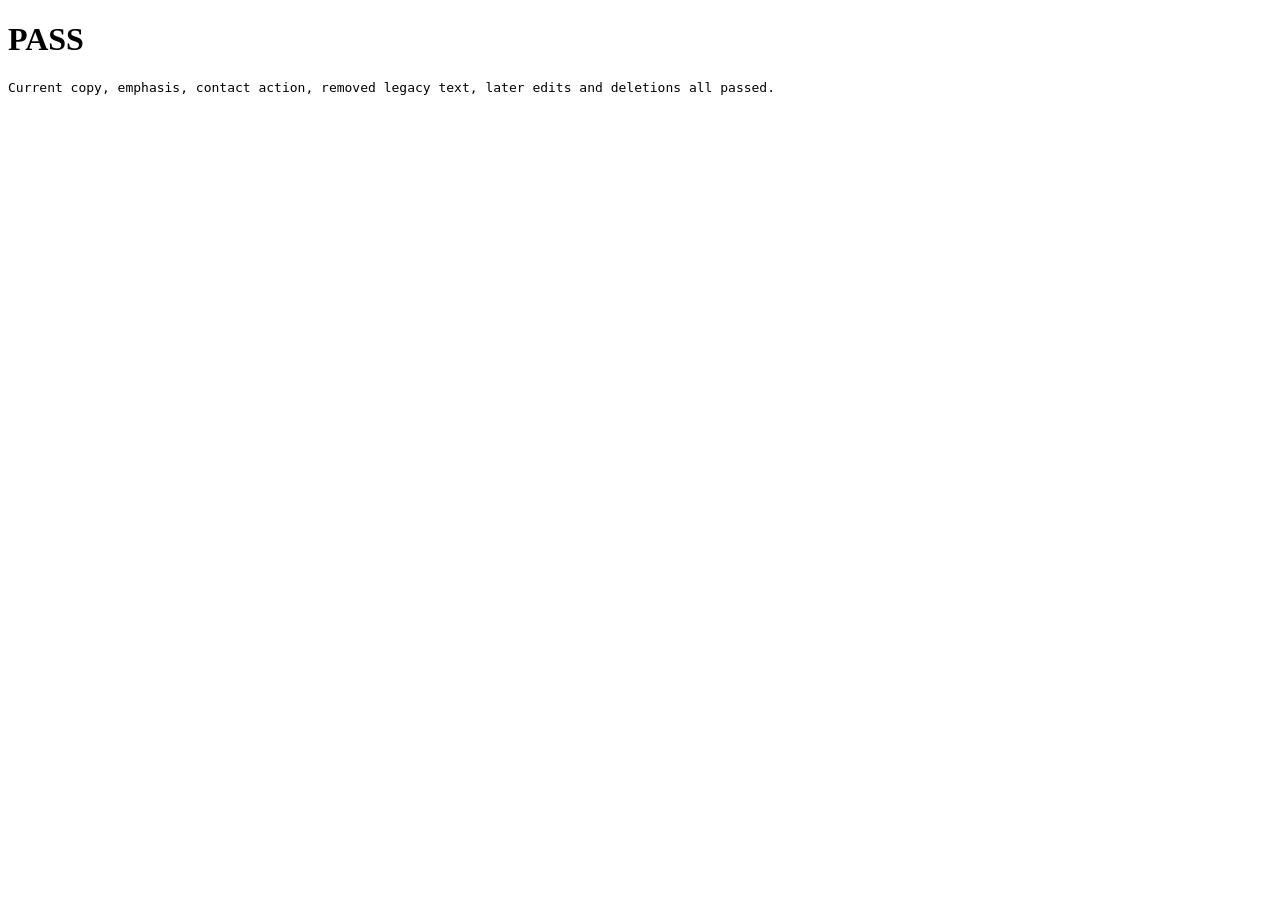
<file: tests/tour-copy.test.html>
<!doctype html>
<html lang="en"><meta charset="utf-8"><title>Tour copy checks</title>
<body><h1 id="result">Checking tour copy…</h1><pre id="details"></pre>
<script type="module">
import { applyPageCopy, textOf } from '../tour/copy.js';
const assert = (condition, message) => { if (!condition) throw new Error(message); };
try {
  const [pageHTML, tourHTML] = await Promise.all([
    fetch('../index.html', { cache: 'no-store' }).then(r => r.text()),
    fetch('../tour/index.html', { cache: 'no-store' }).then(r => r.text())
  ]);
  const parser = new DOMParser();
  const page = parser.parseFromString(pageHTML, 'text/html');
  const tour = parser.parseFromString(tourHTML, 'text/html');
  const caption = key => tour.querySelector(`[data-copy="${key}"]`);
  const title = key => textOf(caption(key).querySelector('[data-caption-title]'));
  const note = key => caption(key).querySelector('[data-caption-note]');
  applyPageCopy(page, tour);
  assert(title('intro') === textOf(page.querySelector('#hero-heading')), 'Intro must use the current owner headline');
  assert(caption('intro').querySelector('em')?.textContent === page.querySelector('#hero-heading em')?.textContent, 'Headline emphasis must be preserved');
  assert(title('contact') === textOf(page.querySelector('#contact-heading')), 'Last caption must use the enquiry heading');
  assert(tour.querySelectorAll('[data-contact-action]')[1].textContent === textOf(page.querySelector('.header .button')), 'Tour action must match the page action');
  assert(!/Why struggle|Stop struggling|Flatmates you never|Krishna on the walls|Morning panic|2- and 3-sharing|Photos, videos/.test(tourHTML), 'Removed promotional copy must not exist in the tour template');
  assert(!tour.querySelector('s'), 'The negative comparison captions must be gone');
  assert(!caption('contact').querySelector('.price, .fine'), 'The final card must not restore the old rate pitch or photos-on-request copy');
  const hall = page.querySelector('.amenity-grid use[href="#icon-home"]').closest('article');
  hall.querySelector('h3').textContent = 'Owner updated hall title';
  hall.querySelector('p').textContent = 'Owner updated hall description.';
  applyPageCopy(page, tour);
  assert(title('hall') === 'Owner updated hall title', 'A changed page heading must appear in the tour');
  assert(note('hall').textContent === 'Owner updated hall description.', 'A changed page description must appear in the tour');
  hall.querySelector('p').remove();
  applyPageCopy(page, tour);
  assert(note('hall').hidden && !note('hall').textContent, 'Deleted text must stay empty and hidden');
  hall.remove();
  applyPageCopy(page, tour);
  assert(caption('hall').hidden, 'Deleting an amenity must remove its tour caption');
  assert(!tour.querySelector('.cap:not([hidden])[data-copy="hall"]'), 'Removed captions must not appear in the chapter navigation');
  page.querySelector('#hero-heading').remove();
  applyPageCopy(page, tour);
  assert(caption('intro').hidden && !title('intro'), 'Deleting the headline must not restore an old headline');
  page.querySelector('.header .button').remove();
  applyPageCopy(page, tour);
  assert([...tour.querySelectorAll('[data-contact-action]')].every(link => link.hidden && !link.textContent), 'Deleting the page action must not leave an old tour action');
  document.querySelector('#result').textContent = 'PASS';
  document.querySelector('#details').textContent = 'Current copy, emphasis, contact action, removed legacy text, later edits and deletions all passed.';
} catch (error) {
  document.querySelector('#result').textContent = 'FAIL';
  document.querySelector('#details').textContent = error.stack;
}
</script></body></html>
</file>
